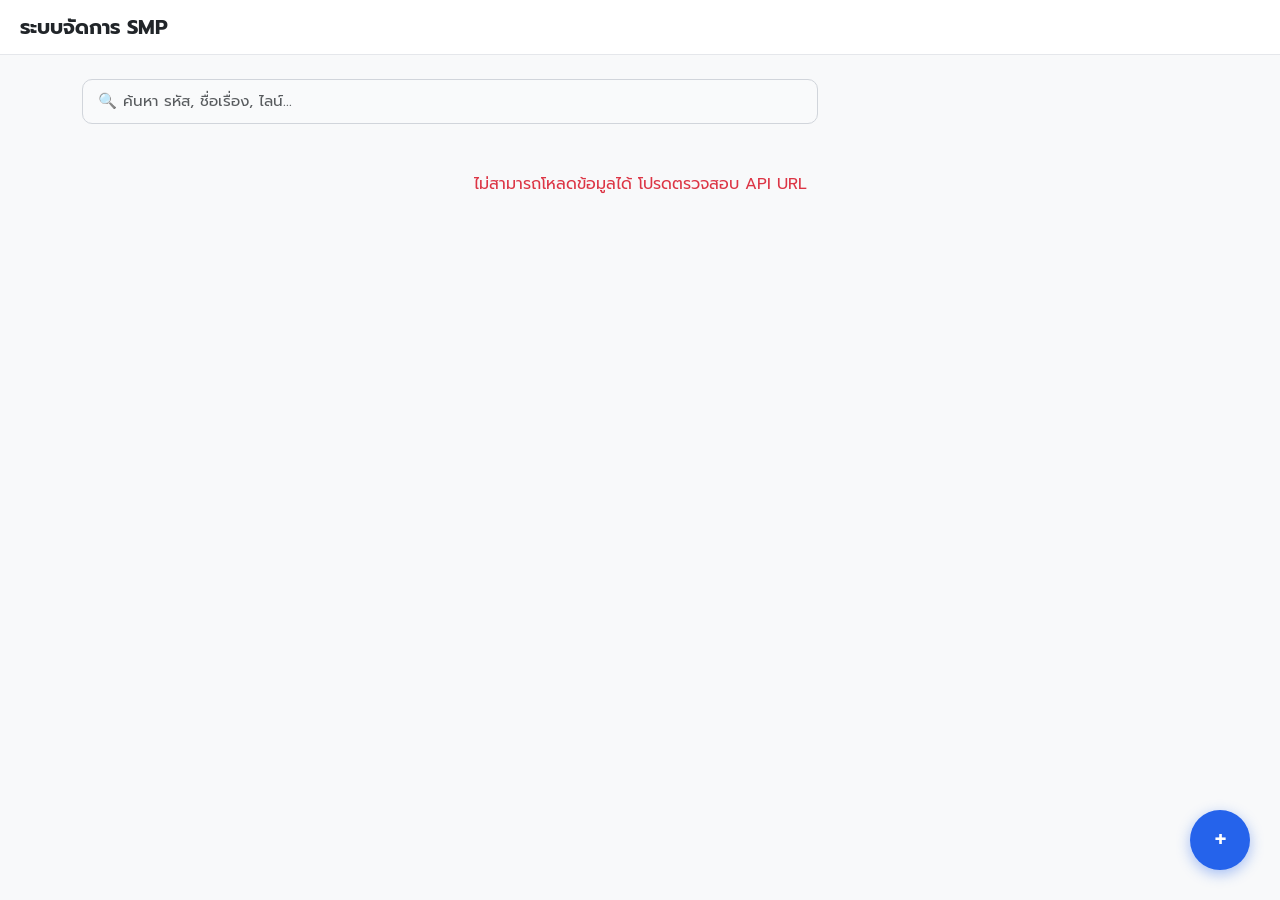
<file: Index.html>
<!DOCTYPE html>
<html lang="th">
<head>
  <meta charset="UTF-8">
  <meta name="viewport" content="width=device-width, initial-scale=1.0">
  
  <!-- แท็กนี้ป้องกันไม่ให้ Google, Bing หรือ Search Engine อื่นๆ ค้นหาเว็บนี้เจอ -->
  <meta name="robots" content="noindex, nofollow">
  <meta name="googlebot" content="noindex, nofollow">
  
  <title>SMP Management System</title>
  
  <link href="https://cdn.jsdelivr.net/npm/bootstrap@5.3.0/dist/css/bootstrap.min.css" rel="stylesheet">
  <link href="https://fonts.googleapis.com/icon?family=Material+Icons" rel="stylesheet">
  <link href="https://fonts.googleapis.com/css2?family=Prompt:wght@300;400;500;600&display=swap" rel="stylesheet">
  
  <style>
    body { background-color: #F8F9FA; padding-bottom: 90px; font-family: 'Prompt', sans-serif; color: #333; }
    .app-header { background: rgba(255, 255, 255, 0.95); backdrop-filter: blur(10px); border-bottom: 1px solid #E5E7EB; padding: 15px 20px; position: sticky; top: 0; z-index: 1000; }
    .fab { position: fixed; bottom: 30px; right: 30px; width: 60px; height: 60px; border-radius: 50%; background-color: #2563EB; color: white; text-align: center; line-height: 56px; font-size: 32px; box-shadow: 0 4px 14px rgba(37, 99, 235, 0.4); cursor: pointer; z-index: 1000; transition: all 0.3s; }
    .fab:hover { transform: scale(1.05); background-color: #1D4ED8; }
    .section-view { display: none; animation: fadeIn 0.4s ease-in-out; }
    .section-view.active { display: block; }
    @keyframes fadeIn { from { opacity: 0; transform: translateY(10px); } to { opacity: 1; transform: translateY(0); } }
    .card-custom { background: white; border: 1px solid #F3F4F6; border-radius: 16px; padding: 24px; box-shadow: 0 2px 10px rgba(0,0,0,0.03); margin-bottom: 24px; }
    .section-title { font-weight: 600; color: #111827; margin-bottom: 24px; font-size: 1.15rem; display: flex; align-items: center; gap: 8px; }
    .section-title i { color: #2563EB; }
    .card-smp { cursor: pointer; transition: all 0.2s; border: 1px solid #E5E7EB; border-radius: 12px; }
    .card-smp:hover { border-color: #2563EB; box-shadow: 0 8px 16px rgba(37,99,235,0.08); transform: translateY(-3px); }
    .form-label { font-size: 0.9rem; font-weight: 500; color: #4B5563; }
    .form-control, .form-select { border-radius: 10px; border: 1px solid #D1D5DB; padding: 10px 15px; font-size: 0.95rem; background-color: #F9FAFB; }
    .form-control:focus, .form-select:focus { border-color: #2563EB; background-color: white; box-shadow: 0 0 0 4px rgba(37,99,235,0.1); }
    .required-star { color: #EF4444; }
    .icon-checkbox { display: inline-flex; flex-direction: column; align-items: center; justify-content: center; width: 85px; height: 85px; cursor: pointer; position: relative; background: #F3F4F6; border: 2px solid transparent; border-radius: 14px; transition: all 0.2s; }
    .icon-checkbox:hover { background: #E5E7EB; }
    .icon-checkbox .material-icons { font-size: 32px; color: #2563EB; transition: 0.2s; }
    .icon-checkbox span.label { font-size: 12px; margin-top: 6px; color: #374151; font-weight: 500; text-align: center; line-height: 1.2; }
    .icon-checkbox.not-used { background: white; border: 2px dashed #D1D5DB; opacity: 0.6; }
    .icon-checkbox.not-used .material-icons { color: #9CA3AF; }
    .icon-checkbox.not-used::after { content: 'close'; font-family: 'Material Icons'; color: #EF4444; font-size: 46px; position: absolute; font-weight: bold; text-shadow: 0 0 6px white; }
    .step-card { background: #FAFAFA; border: 1px solid #E5E7EB; border-radius: 12px; padding: 20px; margin-bottom: 15px; }
    .btn-main { background: #2563EB; color: white; border-radius: 12px; font-weight: 500; padding: 14px; transition: 0.2s; }
    .btn-main:hover { background: #1D4ED8; color: white; transform: translateY(-2px); }
  </style>
</head>
<body>

  <!-- Header -->
  <div class="app-header d-flex justify-content-between align-items-center">
    <h5 class="m-0 fw-bold text-dark" id="headerTitle">ระบบจัดการ SMP</h5>
    <button class="btn btn-sm btn-outline-secondary rounded-pill px-3" id="btnBackHome" style="display:none;" onclick="showHome()">กลับหน้าแรก</button>
  </div>

  <div class="container mt-4">

    <!-- ================= VIEW 1: Home ================= -->
    <div id="homeView" class="section-view active">
      <div class="row mb-4">
        <div class="col-md-8">
          <input type="text" id="searchInput" class="form-control" placeholder="🔍 ค้นหา รหัส, ชื่อเรื่อง, ไลน์..." onkeyup="filterList()">
        </div>
      </div>
      <div id="smpListContainer" class="row">
        <div class="text-center mt-5 text-muted"><div class="spinner-border text-primary mb-2"></div><p>กำลังโหลดข้อมูล...</p></div>
      </div>
      <div class="fab" onclick="showForm()">+</div>
    </div>

    <!-- ================= VIEW 2: Form ================= -->
    <div id="formView" class="section-view">
      <form id="smpForm">
        <div class="card-custom">
          <div class="section-title"><i class="material-icons">article</i> ข้อมูลทั่วไป</div>
          <div class="row">
            <div class="col-md-8 mb-3"><label class="form-label">ชื่อเรื่อง SMP <span class="required-star">*</span></label><input type="text" class="form-control" id="f_title" required></div>
            <div class="col-md-4 mb-3"><label class="form-label">SMP ID <span class="required-star">*</span></label><input type="text" class="form-control text-primary fw-bold bg-light" id="f_smpId" readonly required></div>
            <div class="col-md-6 mb-3"><label class="form-label">นำเสนอโดย <span class="required-star">*</span></label><input type="text" class="form-control" id="f_presenter" required></div>
            <div class="col-md-6 mb-3"><label class="form-label">อนุมัติโดย</label><input type="text" class="form-control" id="f_approver"></div>
            <div class="col-md-6 mb-3"><label class="form-label">ไลน์ / แผนก</label><input type="text" class="form-control" id="f_line"></div>
            <div class="col-md-6 mb-3"><label class="form-label">เครื่องจักร</label><input type="text" class="form-control" id="f_machine"></div>
            
            <div class="col-md-12 mb-4 mt-2">
              <label class="form-label">ประเภทของ SMP <span class="required-star">*</span></label>
              <div class="d-flex flex-wrap gap-4 mt-1">
                <div class="form-check"><input class="form-check-input chk-smptype" type="checkbox" value="เครื่องกล" id="t1"><label class="form-check-label" for="t1">เครื่องกล</label></div>
                <div class="form-check"><input class="form-check-input chk-smptype" type="checkbox" value="ไฟฟ้าและการควบคุม" id="t2"><label class="form-check-label" for="t2">ไฟฟ้าและการควบคุม</label></div>
                <div class="form-check"><input class="form-check-input chk-smptype" type="checkbox" value="อื่นๆ" id="t3" onchange="toggleOtherType(this.checked)"><label class="form-check-label" for="t3">อื่นๆ</label></div>
              </div>
              <input type="text" class="form-control mt-2" id="f_smpTypeOther" placeholder="โปรดระบุประเภท SMP..." style="display:none; animation: fadeIn 0.3s;">
            </div>

            <div class="col-md-4 mb-3"><label class="form-label">จำนวนช่างเทคนิค</label><input type="number" class="form-control" id="f_techCount"></div>
            <div class="col-md-4 mb-3"><label class="form-label">เวลาที่ช่างทำงานรวม (นาที)</label><input type="number" class="form-control" id="f_techTime"></div>
            <div class="col-md-4 mb-3">
              <label class="form-label">ประเภทบำรุงรักษา <span class="required-star">*</span></label>
              <select class="form-select" id="f_maintType" required>
                <option value="">-- เลือก --</option><option value="TBM">TBM</option><option value="CBM">CBM</option><option value="BDM">BDM</option>
              </select>
            </div>
            
            <div class="col-md-4 mb-3"><label class="form-label">เวลาที่ใช้งาน (นาที)</label><input type="number" class="form-control" id="f_workTime"></div>
            <div class="col-md-4 mb-3"><label class="form-label">เวลาหยุดเครื่องจักร (นาที)</label><input type="number" class="form-control" id="f_downtime"></div>
            <div class="col-md-4 mb-3">
              <label class="form-label">ความถี่</label>
              <select class="form-select" id="f_frequency">
                <option value="">-- เลือก --</option><option value="กะ">กะ</option><option value="วัน">วัน</option><option value="เดือน">เดือน</option><option value="ไตรมาส">ไตรมาส</option><option value="ปี">ปี</option>
              </select>
            </div>
            <div class="col-md-12 mt-2">
              <label class="form-label"><i class="material-icons align-middle fs-5">photo_camera</i> รูปภาพการทำงานหลัก</label>
              <input type="file" class="form-control bg-white" accept="image/*" capture="environment" onchange="compressMainImage(this)">
              <input type="hidden" id="f_mainImageBase64">
              <div id="mainImagePreview" class="mt-3"></div>
            </div>
          </div>
        </div>

        <div class="card-custom">
          <div class="section-title"><i class="material-icons text-warning">security</i> ความปลอดภัย (Safety)</div>
          
          <label class="form-label mb-2">อุปกรณ์ป้องกันส่วนบุคคล (PPE) <span class="text-muted fw-normal fs-6">- คลิกไอคอนเพื่อกากบาทหาก "ไม่ใช้งาน"</span></label>
          <div id="ppeBox" class="d-flex flex-wrap gap-2 mb-4">
            <div class="icon-checkbox" onclick="this.classList.toggle('not-used')" data-val="ถุงมือ"><i class="material-icons">front_hand</i><span class="label">ถุงมือ</span></div>
            <div class="icon-checkbox" onclick="this.classList.toggle('not-used')" data-val="หมวกนิรภัย"><i class="material-icons">engineering</i><span class="label">หมวกนิรภัย</span></div>
            <div class="icon-checkbox" onclick="this.classList.toggle('not-used')" data-val="หน้ากาก"><i class="material-icons">masks</i><span class="label">หน้ากาก</span></div>
            <div class="icon-checkbox" onclick="this.classList.toggle('not-used')" data-val="กันตกจากที่สูง"><i class="material-icons">accessibility_new</i><span class="label">กันตกที่สูง</span></div>
            <div class="icon-checkbox" onclick="this.classList.toggle('not-used')" data-val="แว่นตา"><i class="material-icons">visibility</i><span class="label">แว่นตา</span></div>
            <div class="icon-checkbox" onclick="this.classList.toggle('not-used')" data-val="ที่อุดหู"><i class="material-icons">hearing</i><span class="label">ที่อุดหู</span></div>
          </div>

          <div class="mb-4 bg-light p-3 rounded-3 border">
            <label class="form-label">ต้องการอุปกรณ์ LOTO หรือไม่? <span class="required-star">*</span></label><br>
            <div class="form-check form-check-inline"><input class="form-check-input" type="radio" name="r_loto" value="ต้องการ" required><label class="form-check-label">ต้องการ</label></div>
            <div class="form-check form-check-inline"><input class="form-check-input" type="radio" name="r_loto" value="ไม่ต้องการ"><label class="form-check-label">ไม่ต้องการ</label></div>
          </div>

          <label class="form-label mb-2">ความเสี่ยงอันตราย <span class="text-muted fw-normal fs-6">- คลิกไอคอนเพื่อกากบาทหาก "ไม่มีความเสี่ยงนี้"</span></label>
          <div id="riskBox" class="d-flex flex-wrap gap-2 mb-4">
            <div class="icon-checkbox" onclick="this.classList.toggle('not-used')" data-val="จุดหนีบ"><i class="material-icons">compress</i><span class="label">จุดหนีบ</span></div>
            <div class="icon-checkbox" onclick="this.classList.toggle('not-used')" data-val="อุปกรณ์เครื่องมือ"><i class="material-icons">build</i><span class="label">อุปกรณ์/เครื่องมือ</span></div>
            <div class="icon-checkbox" onclick="this.classList.toggle('not-used')" data-val="ยกด้วยมือ"><i class="material-icons">fitness_center</i><span class="label">ยกด้วยมือ</span></div>
            <div class="icon-checkbox" onclick="this.classList.toggle('not-used')" data-val="ทำงานที่สูง"><i class="material-icons">height</i><span class="label">ที่สูง</span></div>
            <div class="icon-checkbox" onclick="this.classList.toggle('not-used')" data-val="สารเคมี"><i class="material-icons">science</i><span class="label">สารเคมี</span></div>
            <div class="icon-checkbox" onclick="this.classList.toggle('not-used')" data-val="เสียงดัง"><i class="material-icons">volume_up</i><span class="label">เสียงดัง</span></div>
          </div>

          <div class="mb-2 bg-light p-3 rounded-3 border">
            <label class="form-label">ประเมินความเสี่ยงเรียบร้อยแล้วใช่หรือไม่? <span class="required-star">*</span></label><br>
            <div class="form-check form-check-inline"><input class="form-check-input" type="radio" name="r_riskAssessed" value="ใช่" required><label class="form-check-label">ใช่</label></div>
            <div class="form-check form-check-inline"><input class="form-check-input" type="radio" name="r_riskAssessed" value="ไม่ใช่"><label class="form-check-label">ไม่ใช่</label></div>
            <div class="form-check form-check-inline"><input class="form-check-input" type="radio" name="r_riskAssessed" value="ไม่เกี่ยวข้อง"><label class="form-check-label">ไม่เกี่ยวข้อง</label></div>
          </div>
        </div>

        <div class="card-custom">
          <div class="section-title d-flex justify-content-between align-items-center w-100">
            <div><i class="material-icons text-success">format_list_numbered</i> ขั้นตอนการทำงาน</div>
            <button type="button" class="btn btn-sm btn-outline-success rounded-pill fw-bold" onclick="addStepCard()">+ เพิ่มขั้นตอน</button>
          </div>
          <div id="stepsContainer"></div>
        </div>

        <button type="submit" class="btn w-100 btn-main fs-5 shadow-sm" id="btnSubmit">บันทึกข้อมูล SMP</button>
      </form>
    </div>

    <!-- ================= VIEW 3: Detail ================= -->
    <div id="detailView" class="section-view">
      <div class="d-flex justify-content-end mb-3">
        <button class="btn btn-success rounded-pill shadow-sm" onclick="downloadCSV()"><i class="material-icons align-middle fs-6">download</i> โหลด CSV</button>
      </div>
      <div id="docContent" class="card-custom">
        <div class="text-center text-muted"><div class="spinner-border text-primary mb-2"></div><p>กำลังโหลดเอกสาร...</p></div>
      </div>
    </div>

  </div> <!-- End Container -->

<script>
  // =========================================================
  // 🔴 เปลี่ยน URL ตรงนี้ให้เป็นลิงก์ Web App จาก Apps Script ของคุณ 🔴
  // =========================================================
  const API_URL = "https://script.google.com/macros/s/AKfycbw6rd64-pGhm0m6F9_cOf4nf_7Daou3hqzx9LQCrstQdKJNxG8sLOtaeulIh6YMtD0FPw/exec"; 

  let smpDataList = [];
  let currentDetailData = null;
  let stepCounter = 0;

  window.onload = () => { loadSMPList(); };

  function toggleOtherType(isChecked) {
    const inputOther = document.getElementById('f_smpTypeOther');
    inputOther.style.display = isChecked ? 'block' : 'none';
    if(isChecked) { inputOther.focus(); } else { inputOther.value = ''; }
  }

  function showHome() {
    document.querySelectorAll('.section-view').forEach(e => e.classList.remove('active'));
    document.getElementById('homeView').classList.add('active');
    document.getElementById('headerTitle').innerText = "ระบบจัดการ SMP";
    document.getElementById('btnBackHome').style.display = 'none';
    loadSMPList();
  }

  function showForm() {
    document.querySelectorAll('.section-view').forEach(e => e.classList.remove('active'));
    document.getElementById('formView').classList.add('active');
    document.getElementById('headerTitle').innerText = "สร้าง SMP ใหม่";
    document.getElementById('btnBackHome').style.display = 'block';
    
    document.getElementById('f_smpId').value = "กำลังดึง ID...";
    fetch(API_URL + "?action=generateId")
      .then(res => res.json())
      .then(data => document.getElementById('f_smpId').value = data.id)
      .catch(err => console.error("Error fetching ID:", err));

    if(stepCounter === 0) addStepCard();
  }

  function showDetail(smpId) {
    document.querySelectorAll('.section-view').forEach(e => e.classList.remove('active'));
    document.getElementById('detailView').classList.add('active');
    document.getElementById('headerTitle').innerText = "เอกสาร: " + smpId;
    document.getElementById('btnBackHome').style.display = 'block';
    document.getElementById('docContent').innerHTML = `<div class="text-center text-muted mt-4"><div class="spinner-border text-primary mb-2"></div><p>กำลังโหลด...</p></div>`;
    
    fetch(API_URL + "?action=getDetails&smpId=" + smpId)
      .then(res => res.json())
      .then(data => renderDetail(data))
      .catch(err => console.error("Error fetching details:", err));
  }

  function loadSMPList() {
    fetch(API_URL + "?action=getList")
      .then(res => res.json())
      .then(data => { smpDataList = data; renderList(data); })
      .catch(err => { document.getElementById('smpListContainer').innerHTML = `<p class="text-center text-danger mt-4">ไม่สามารถโหลดข้อมูลได้ โปรดตรวจสอบ API URL</p>`; });
  }

  function renderList(list) {
    let html = '';
    if(!list || list.length === 0) { html = '<p class="text-center mt-4 text-muted">ยังไม่มีข้อมูล SMP ในระบบ</p>'; }
    else {
      list.forEach(item => {
        html += `
        <div class="col-md-6 col-lg-4">
          <div class="card p-3 card-smp mb-3 bg-white" onclick="showDetail('${item.smpId}')">
            <h5 class="mb-1 text-primary fw-bold">${item.smpId}</h5>
            <div class="fw-bold mb-2 text-dark text-truncate">${item.title}</div>
            <div class="text-muted small mb-2"><i class="material-icons align-middle" style="font-size:14px;">calendar_today</i> ${item.date}</div>
            <div class="text-muted small text-truncate"><i class="material-icons align-middle" style="font-size:14px;">precision_manufacturing</i> ${item.line || '-'}</div>
            <div class="mt-2"><span class="badge bg-light text-dark border">${item.type || '-'}</span></div>
          </div>
        </div>`;
      });
    }
    document.getElementById('smpListContainer').innerHTML = html;
  }

  function filterList() {
    let kw = document.getElementById('searchInput').value.toLowerCase();
    let filtered = smpDataList.filter(o => o.smpId.toLowerCase().includes(kw) || o.title.toLowerCase().includes(kw) || (o.line && o.line.toLowerCase().includes(kw)));
    renderList(filtered);
  }

  function addStepCard() {
    stepCounter++;
    const html = `
      <div class="step-card" id="step_row_${stepCounter}">
        <div class="d-flex justify-content-between mb-3 align-items-center">
          <h6 class="text-primary m-0 fw-bold">ขั้นตอนที่ <span class="step-number">${stepCounter}</span></h6>
          <button type="button" class="btn btn-sm btn-light text-danger rounded-pill" onclick="this.closest('.step-card').remove(); updateStepNumbers();"><i class="material-icons fs-6 align-middle">delete</i> ลบ</button>
        </div>
        <div class="mb-3"><label class="form-label">รายละเอียดการทำงาน <span class="required-star">*</span></label><input type="text" class="form-control s-task" required></div>
        <div class="row mb-3">
          <div class="col-6"><label class="form-label">เวลา (นาที)</label><input type="number" class="form-control s-time"></div>
          <div class="col-6">
            <label class="form-label">ประเภท <span class="required-star">*</span></label>
            <select class="form-select s-type" required>
              <option value="">-- เลือก --</option>
              <option value="➕ ความปลอดภัย">➕ ความปลอดภัย</option>
              <option value="🔷 คุณภาพ">🔷 คุณภาพ</option>
              <option value="🟩 สิ่งแวดล้อม">🟩 สิ่งแวดล้อม</option>
              <option value="⚫ การผลิต">⚫ การผลิต</option>
            </select>
          </div>
        </div>
        <div class="mb-3"><label class="form-label">คำอธิบายเพิ่มเติม</label><textarea class="form-control s-desc" rows="2"></textarea></div>
        <div class="mb-2">
          <label class="form-label"><i class="material-icons align-middle fs-6">image</i> ภาพถ่าย / สเก็ตช์ (สูงสุด 10 รูป)</label>
          <input type="file" class="form-control s-imgs bg-white" accept="image/*" multiple capture="environment" onchange="compressStepImages(this)">
          <div class="img-preview-box d-flex gap-2 mt-2 overflow-auto"></div>
        </div>
      </div>`;
    document.getElementById('stepsContainer').insertAdjacentHTML('beforeend', html);
  }

  function updateStepNumbers() {
    let cards = document.querySelectorAll('.step-card .step-number');
    cards.forEach((el, index) => { el.innerText = index + 1; });
    stepCounter = cards.length;
  }

  async function compressFile(file) {
    return new Promise((resolve) => {
      let reader = new FileReader();
      reader.onload = e => {
        let img = new Image();
        img.onload = () => {
          let canvas = document.createElement('canvas');
          let MAX_W = 800; let scale = img.width > MAX_W ? MAX_W / img.width : 1;
          canvas.width = img.width * scale; canvas.height = img.height * scale;
          let ctx = canvas.getContext('2d'); ctx.drawImage(img, 0, 0, canvas.width, canvas.height);
          resolve(canvas.toDataURL('image/jpeg', 0.7));
        };
        img.src = e.target.result;
      };
      reader.readAsDataURL(file);
    });
  }

  async function compressMainImage(input) {
    if(input.files.length > 0) {
      const b64 = await compressFile(input.files[0]);
      document.getElementById('f_mainImageBase64').value = b64;
      document.getElementById('mainImagePreview').innerHTML = `<img src="${b64}" style="height:120px; border-radius:8px; border:1px solid #ccc; box-shadow:0 2px 5px rgba(0,0,0,0.1);">`;
    }
  }

  async function compressStepImages(input) {
    const previewBox = input.nextElementSibling;
    previewBox.innerHTML = '<span class="text-muted small">กำลังบีบอัดรูปภาพ...</span>';
    input.compressedArray = [];
    let files = Array.from(input.files).slice(0, 10);
    for(let f of files) { let b64 = await compressFile(f); input.compressedArray.push(b64); }
    previewBox.innerHTML = '';
    input.compressedArray.forEach(b64 => { previewBox.innerHTML += `<img src="${b64}" style="height:70px; border-radius:6px; border:1px solid #e5e7eb;">`; });
  }

  document.getElementById('smpForm').addEventListener('submit', function(e) {
    e.preventDefault();
    let smpTypes = [];
    document.querySelectorAll('.chk-smptype:checked').forEach(el => {
      if(el.value === 'อื่นๆ') { let otherVal = document.getElementById('f_smpTypeOther').value; if(otherVal.trim() !== '') smpTypes.push(otherVal); } 
      else { smpTypes.push(el.value); }
    });
    if(smpTypes.length === 0) { alert("กรุณาเลือกประเภทของ SMP อย่างน้อย 1 ข้อ"); return; }

    const btn = document.getElementById('btnSubmit');
    btn.disabled = true; btn.innerHTML = '<span class="spinner-border spinner-border-sm"></span> กำลังบันทึกข้อมูล...';

    let formData = {
      title: document.getElementById('f_title').value, smpId: document.getElementById('f_smpId').value,
      presenter: document.getElementById('f_presenter').value, approver: document.getElementById('f_approver').value,
      line: document.getElementById('f_line').value, machine: document.getElementById('f_machine').value,
      smpType: smpTypes.join(', '), techCount: document.getElementById('f_techCount').value,
      techTime: document.getElementById('f_techTime').value, maintType: document.getElementById('f_maintType').value,
      workTime: document.getElementById('f_workTime').value, downtime: document.getElementById('f_downtime').value,
      frequency: document.getElementById('f_frequency').value, mainImage: document.getElementById('f_mainImageBase64').value,
      ppe: Array.from(document.querySelectorAll('#ppeBox .icon-checkbox')).map(el => ({name: el.dataset.val, used: !el.classList.contains('not-used')})),
      risks: Array.from(document.querySelectorAll('#riskBox .icon-checkbox')).map(el => ({name: el.dataset.val, risk: !el.classList.contains('not-used')})),
      loto: document.querySelector('input[name="r_loto"]:checked').value, riskAssessed: document.querySelector('input[name="r_riskAssessed"]:checked').value
    };

    let stepsData = [];
    document.querySelectorAll('.step-card').forEach((card, i) => {
      let fileInput = card.querySelector('.s-imgs');
      stepsData.push({
        stepNo: i + 1, stepName: card.querySelector('.s-task').value, timeTaken: card.querySelector('.s-time').value,
        typeSymbol: card.querySelector('.s-type').value, description: card.querySelector('.s-desc').value, images: fileInput.compressedArray || []
      });
    });

    fetch(API_URL, {
      method: 'POST',
      body: JSON.stringify({ formData: formData, stepsData: stepsData })
    })
    .then(res => res.json())
    .then(res => {
      if(res.status === 'success'){
        alert("บันทึกสำเร็จ! รหัสเอกสาร: " + res.smpId); 
        document.getElementById('smpForm').reset();
        document.getElementById('mainImagePreview').innerHTML = ''; 
        document.getElementById('stepsContainer').innerHTML = '';
        toggleOtherType(false); stepCounter = 0; showHome();
      } else {
        alert("ผิดพลาด: " + res.message);
      }
    })
    .catch(err => alert("การเชื่อมต่อล้มเหลว: " + err))
    .finally(() => { btn.disabled = false; btn.innerText = 'บันทึกข้อมูล SMP'; });
  });

  // การกำหนดไอคอน
  function getPPEIcon(name) {
    switch(name) {
      case 'ถุงมือ': return 'front_hand'; case 'หมวกนิรภัย': return 'engineering'; case 'หน้ากาก': return 'masks';
      case 'กันตกจากที่สูง': return 'accessibility_new'; case 'แว่นตา': return 'visibility'; case 'ที่อุดหู': return 'hearing';
      default: return 'verified';                   
    }
  }

  function getRiskIcon(name) {
    switch(name) {
      case 'จุดหนีบ': return 'compress'; case 'อุปกรณ์เครื่องมือ': return 'build'; case 'ยกด้วยมือ': return 'fitness_center';    
      case 'ทำงานที่สูง': return 'height'; case 'สารเคมี': return 'science'; case 'เสียงดัง': return 'volume_up';           
      default: return 'warning';                    
    }
  }

  function renderDetail(data) {
    currentDetailData = data;
    let m = data.main;
    
    let ppeHtml = m.ppe.filter(p => p.used).map(p => `
      <div class="d-inline-flex flex-column align-items-center justify-content-center me-4 mb-2">
        <i class="material-icons text-primary" style="font-size: 38px;">${getPPEIcon(p.name)}</i>
        <span class="small fw-bold mt-1 text-secondary" style="font-size: 13px;">${p.name}</span>
      </div>
    `).join('') || '<span class="text-muted">ไม่มีการระบุ PPE</span>';

    let riskHtml = m.risks.filter(r => r.risk).map(r => `
      <div class="d-inline-flex flex-column align-items-center justify-content-center me-4 mb-2">
        <i class="material-icons text-danger" style="font-size: 38px;">${getRiskIcon(r.name)}</i>
        <span class="small fw-bold mt-1 text-secondary" style="font-size: 13px;">${r.name}</span>
      </div>
    `).join('') || '<span class="text-muted">ไม่มีความเสี่ยง</span>';

    let html = `
      <div class="d-flex align-items-center border-bottom pb-3 mb-4">
        <img src="logo.png" alt="Company Logo" style="height: 60px; object-fit: contain;">
        <div class="flex-grow-1 text-center pe-5">
          <h3 class="fw-bold text-dark mb-1">${m.title}</h3>
          <h5 class="text-primary m-0">${m.smpId}</h5>
        </div>
      </div>
      
      <div class="row mb-4 text-dark">
        <div class="col-md-6 mb-2"><span class="text-muted small">วันที่:</span> <br><b>${m.date}</b></div>
        <div class="col-md-6 mb-2"><span class="text-muted small">ประเภท SMP:</span> <br><b>${m.smpType}</b></div>
        <div class="col-md-4 mb-2"><span class="text-muted small">นำเสนอโดย:</span> <br><b>${m.presenter}</b></div>
        <div class="col-md-4 mb-2"><span class="text-muted small">อนุมัติโดย:</span> <br><b>${m.approver || '-'}</b></div>
        <div class="col-md-4 mb-2"><span class="text-muted small">แผนก / ไลน์:</span> <br><b>${m.line || '-'}</b></div>
        <div class="col-md-4 mb-2"><span class="text-muted small">เครื่องจักร:</span> <br><b>${m.machine || '-'}</b></div>
        <div class="col-md-4 mb-2"><span class="text-muted small">ประเภทบำรุงรักษา:</span> <br><b>${m.maintType}</b></div>
        <div class="col-md-4 mb-2"><span class="text-muted small">ความถี่:</span> <br><b>${m.frequency || '-'}</b></div>
      </div>
      
      <div class="p-4 bg-light rounded-4 border mb-4">
        <h6 class="fw-bold text-dark mb-3"><i class="material-icons text-warning align-middle">security</i> ความปลอดภัย & การป้องกัน</h6>
        <div class="mb-3 border-bottom pb-3"><p class="mb-2 text-muted small">PPE ที่ใช้งาน:</p><div class="d-flex flex-wrap">${ppeHtml}</div></div>
        <div class="mb-3 border-bottom pb-3"><p class="mb-2 text-muted small">ความเสี่ยง:</p><div class="d-flex flex-wrap">${riskHtml}</div></div>
        <div class="mt-2 text-dark"><span><b>ต้องการ LOTO:</b> ${m.loto}</span> &nbsp;|&nbsp; <span><b>ประเมินความเสี่ยงแล้ว:</b> ${m.riskAssessed}</span></div>
      </div>

      ${m.mainImage ? `<div class="mb-5 text-center"><img src="${m.mainImage}" style="max-height: 300px; border-radius: 12px; box-shadow: 0 4px 12px rgba(0,0,0,0.1);"></div>` : ''}

      <h5 class="fw-bold mb-3 border-start border-4 border-success ps-2">ขั้นตอนการทำงาน</h5>
      <div class="table-responsive">
        <table class="table table-hover border align-middle">
          <thead class="table-light"><tr><th width="5%" class="text-center">#</th><th width="25%">ขั้นตอน</th><th width="15%">ประเภท</th><th width="10%">เวลา(นาที)</th><th width="45%">รายละเอียด & รูปภาพ</th></tr></thead>
          <tbody>
    `;

    data.steps.forEach(s => {
      let badgeClass = "bg-white text-dark border";
      if(s.typeSymbol.includes('ความปลอดภัย')) badgeClass = "bg-danger text-white border-danger";
      else if(s.typeSymbol.includes('คุณภาพ')) badgeClass = "bg-primary text-white border-primary";
      else if(s.typeSymbol.includes('สิ่งแวดล้อม')) badgeClass = "bg-success text-white border-success";
      else if(s.typeSymbol.includes('การผลิต')) badgeClass = "bg-dark text-white border-dark";

      let imgs = s.images.map(url => `<a href="${url}" target="_blank"><img src="${url}" style="height:60px; margin-right:5px; margin-top:5px; border-radius:6px; border:1px solid #ddd;"></a>`).join('');
      html += `<tr><td class="text-center fw-bold text-muted">${s.stepNo}</td><td class="fw-bold">${s.stepName}</td>
               <td><span class="badge ${badgeClass}">${s.typeSymbol}</span></td><td class="text-center">${s.timeTaken || '-'}</td>
               <td><div style="white-space:pre-wrap; font-size:0.9rem;" class="mb-1">${s.description}</div><div>${imgs}</div></td></tr>`;
    });

    html += `</tbody></table></div>`;
    document.getElementById('docContent').innerHTML = html;
  }

  function downloadCSV() {
    if(!currentDetailData) return;
    let m = currentDetailData.main;
    let csvData = [
      ["ข้อมูล SMP"], ["รหัส", m.smpId, "ชื่อเรื่อง", m.title], ["วันที่", m.date, "ประเภท SMP", m.smpType],
      ["นำเสนอโดย", m.presenter, "อนุมัติโดย", m.approver], ["แผนก", m.line, "เครื่องจักร", m.machine],
      ["ประเภทการบำรุงรักษา", m.maintType, "ความถี่", m.frequency], ["LOTO", m.loto, "ประเมินความเสี่ยง", m.riskAssessed],
      [], ["ขั้นตอนการทำงาน"], ["ลำดับ", "ขั้นตอน", "ประเภท", "เวลา", "รายละเอียด", "ลิงก์รูปภาพ"]
    ];
    currentDetailData.steps.forEach(s => { csvData.push([s.stepNo, s.stepName, s.typeSymbol, s.timeTaken, s.description, s.images.join(", ")]); });
    let csvContent = "\uFEFF";
    csvData.forEach(row => { let rowString = row.map(item => `"${(item || '').toString().replace(/"/g, '""')}"`).join(","); csvContent += rowString + "\r\n"; });
    let blob = new Blob([csvContent], { type: 'text/csv;charset=utf-8;' });
    let link = document.createElement("a"); link.href = URL.createObjectURL(blob); link.download = `SMP_${m.smpId}.csv`;
    document.body.appendChild(link); link.click(); document.body.removeChild(link);
  }
</script>
</body>
</html>
</file>
